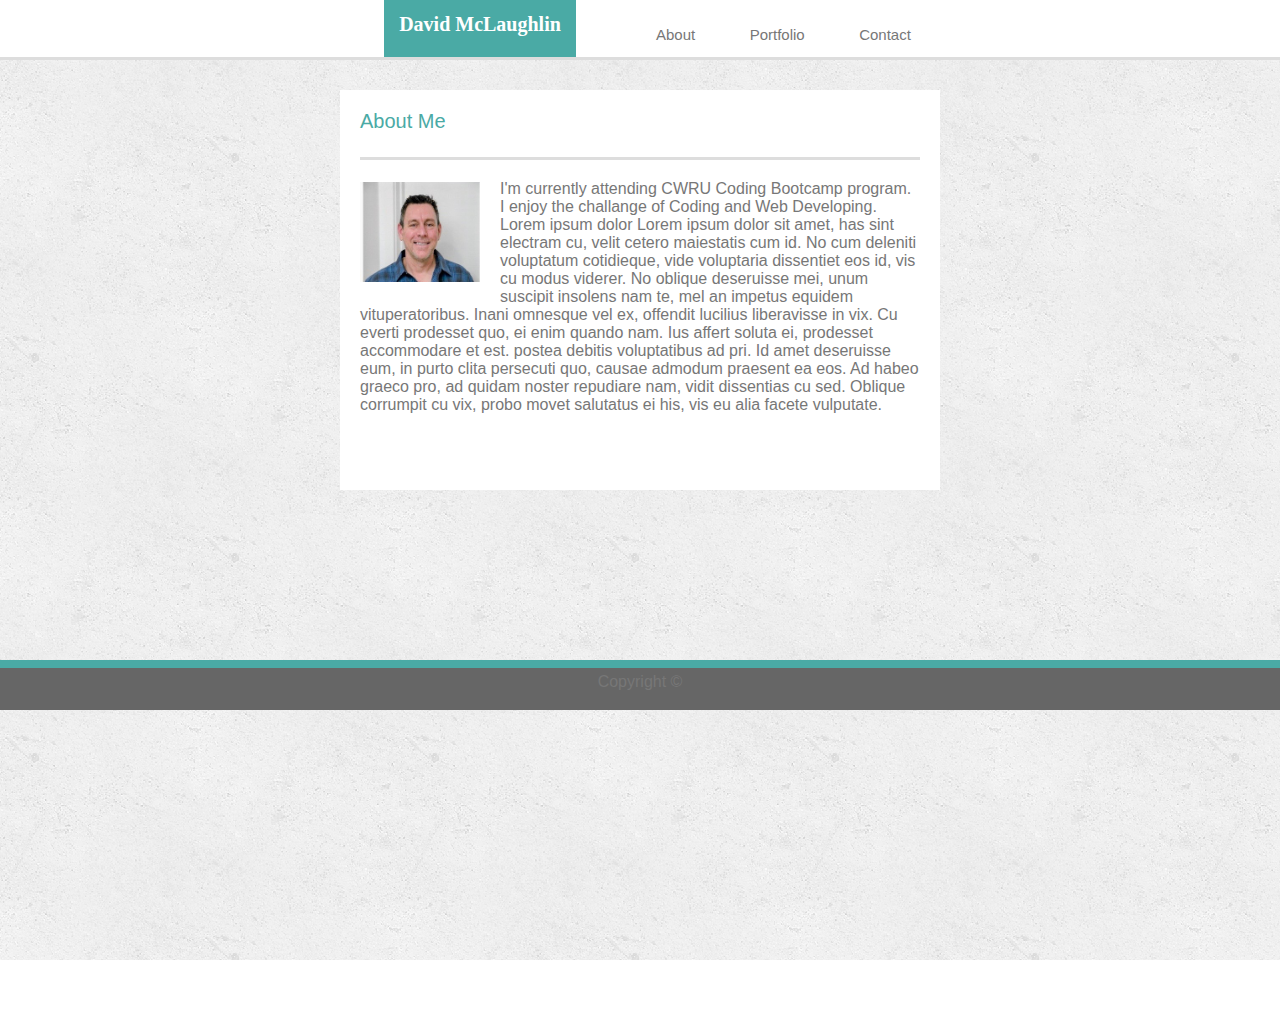
<file: index.html>
<!DOCTYPE html>
<html lang="en-us">
<head>
    <meta charset="utf-8">
    <meta http-equiv="X-UA-Compatible" content="IE=edge">

       <title>David McLaughlin Portfolio</title>

     <meta name="viewport" content="width=device-width, initial-scale=1"> 
    <link rel="stylesheet" type="text/css" media="screen" href="assets/css/style.css" />
    
</head>

<body class="body">

    

<div class="topdiv">

        <section class="left">
               
        </section>
            
        <section class="middle">
                    <h1 class= "yourname">David McLaughlin</h1>
        </section>
            
        <section class="right">
             
                            
                <div style ="clear:right">
                    <ul class="nav">
                                       
                            <li><a href="index.html">About</a></li>
                            <li><a href="porfolio.html">Portfolio</a></li>    
                            <li><a href="contact.html">Contact</a></li>
                            </ul>
                </div>
        </section>
        
    </div>               
            

        <section class="full">

            <div class= "content">
                <div class="header">

              <p id="aboutme">About Me</p>
              <br>
              <br>

            </div>

                
                
                <div><img id="img" src="assets/images/portfolio.jpg" alt="portfolio"></div>
                  
                <div id="para">
                    I'm currently attending CWRU Coding Bootcamp program.
                  I enjoy the challange of Coding and Web Developing.
                  Lorem ipsum dolor Lorem ipsum dolor sit amet, has sint electram cu, velit cetero maiestatis cum id. No cum deleniti voluptatum cotidieque, vide voluptaria dissentiet eos id, vis cu modus viderer. No oblique deseruisse mei, unum suscipit insolens nam te, mel an impetus equidem vituperatoribus. Inani omnesque vel ex, offendit lucilius liberavisse in vix. Cu everti prodesset quo, ei enim quando nam. Ius affert soluta ei, prodesset accommodare et est.
                    postea debitis voluptatibus ad pri. Id amet deseruisse eum, in purto clita persecuti quo, causae admodum praesent ea eos. Ad habeo graeco pro, ad quidam noster repudiare nam, vidit dissentias cu sed. Oblique corrumpit cu vix, probo movet salutatus ei his, vis eu alia facete vulputate.
                
                  
                </div>

            </div>
        </section>

        
    
    
              
        <footer class="footer">
                Copyright &COPY;
              </footer>
    
</body>
</html>
</file>
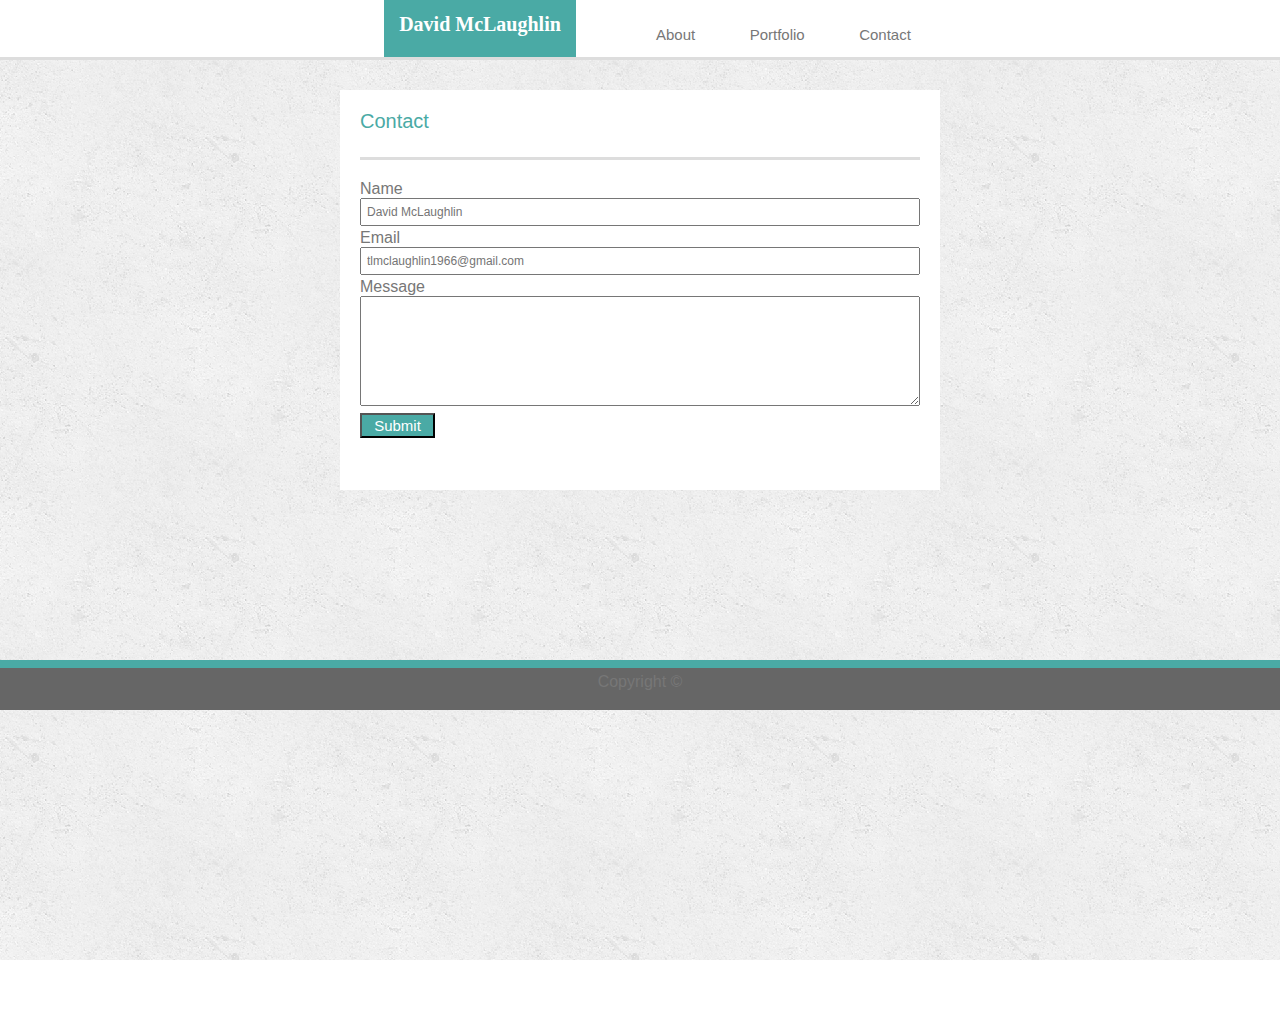
<file: contact.html>
<!DOCTYPE html>
<html lang="en-us">
<head>
    <meta charset="utf-8">
    <meta http-equiv="X-UA-Compatible" content="IE=edge">

       <title>David McLaughlin Portfolio</title>

     <meta name="viewport" content="width=device-width, initial-scale=1"> 
    <link rel="stylesheet" type="text/css" media="screen" href="assets/css/style.css" />
    
</head>

<body class="body">

    

<div class="topdiv">

        <section class="left">
               
        </section>
            
        <section class="middle">
                    <h1 class= "yourname">David McLaughlin</h1>
        </section>
            
        <section class="right">
             <section id="nav">
                            
                <div style ="clear:right">
                    <ul class="nav">
                                       
                            <li><a href="index.html">About</a></li>
                            <li><a href="porfolio.html">Portfolio</a></li>    
                            <li><a href="contact.html">Contact</a></li>
                            </ul>
                </div>
        </section>
        </section>
        
    </div>               
            

        <section class="full">

            <div class= "content">
                    <div class="header">

                            <p id="contact">Contact</p>
                            <br>
                            <br>

                    </div>

                
                
                <div class="contact-form">

                </form id="contact-form" method="post" action="">
                        Name<br>
                        <input name="name" type="text" class="form-control" placeholder="David McLaughlin" required><br>
                        Email<br>
                        <input name="email" type="email" class="form-control" placeholder="tlmclaughlin1966@gmail.com" required><br>
                        Message<br>
                        <textarea name="message" class="form-control" placeholder="" rows="7" required></textarea><br>
                        <input type="submit" class="form-control-submit" value="Submit">
                    </form>
                </div>

            </div>
        </section>

        <footer class="footer">
                Copyright &COPY;
              </footer>
    </body>
    </html>
</file>
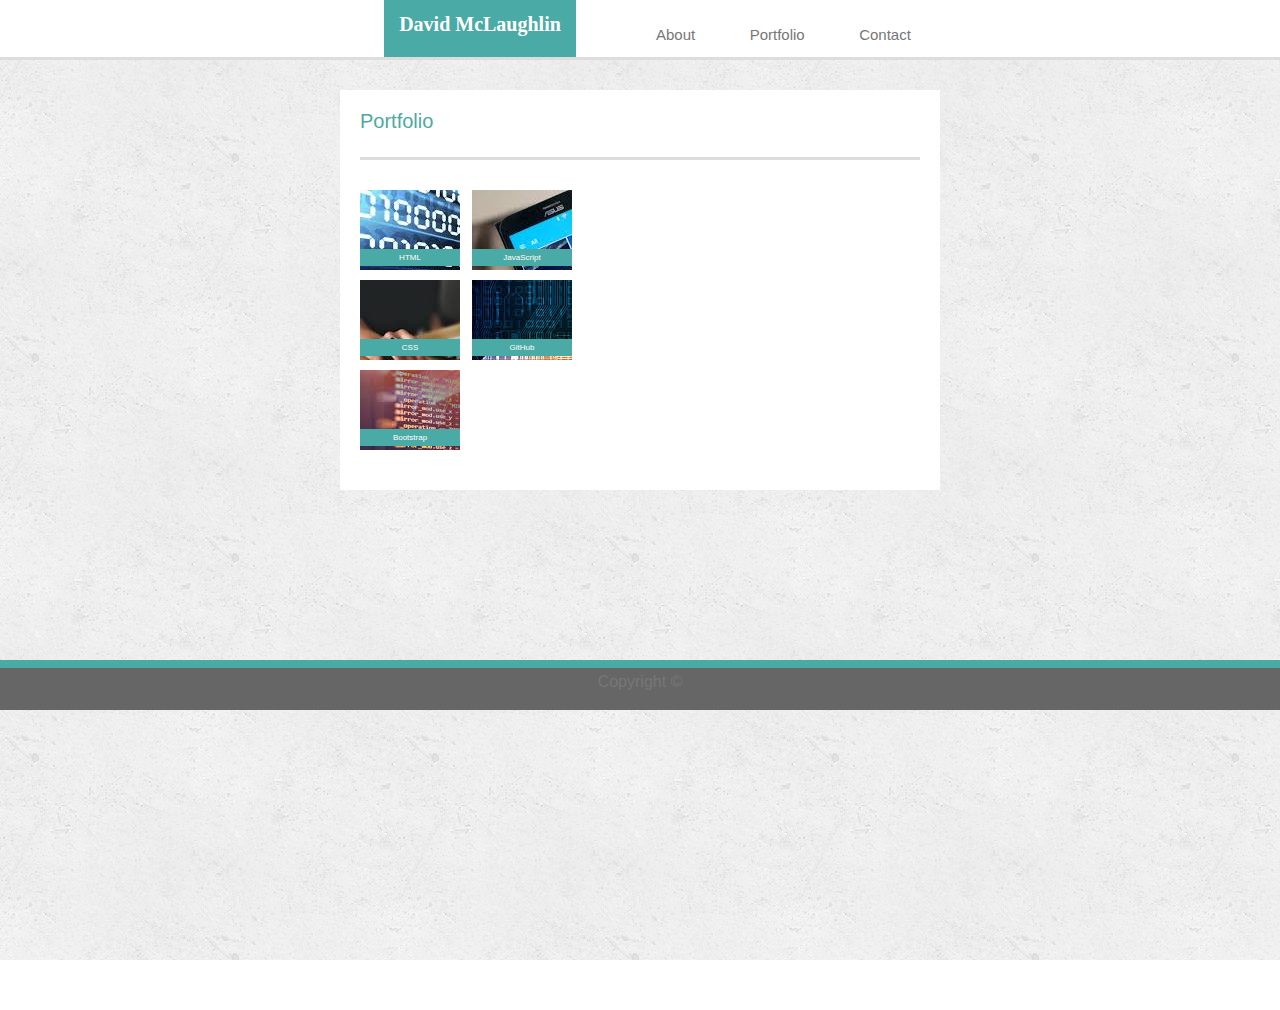
<file: porfolio.html>
<!DOCTYPE html>
<html lang="en-us">
<head>
    <meta charset="utf-8">
    <meta http-equiv="X-UA-Compatible" content="IE=edge">

       <title>David McLaughlin Portfolio</title>

<!--<meta name="viewport" content="width=device-width, initial-scale=1"> -->
    <link rel="stylesheet" type="text/css" media="screen" href="assets/css/style.css" />
    
</head>

<body class="body">

    

        <div class="topdiv">

                <section class="left">
                       
                </section>
                    
                <section class="middle">
                            <h1 class= "yourname">David McLaughlin</h1>
                </section>
                    
                <section class="right">
                        <section id="nav">
                                    
                        <div style ="clear:right">
                            <ul class="nav">
                                               
                                    <li><a href="index.html">About</a></li>
                                    <li><a href="porfolio.html">Portfolio</a></li>    
                                    <li><a href="contact.html">Contact</a></li>
                                    </ul>
                        </div>
                </section>
                </section>
                
            </div>               
                          
            

        <section class="full">

            <div class= "content">
                <div class="header">

                  <p id="portfolio">Portfolio</p>
                  <br>
                  <br>


                </div>


                
                
                <div class="layout1">

                    <div class="img1"><div class="labelhtml">HTML</div></div>
                    <div class="img2"><div class="labelcss">CSS</div></div>
                    <div class="img3"><div class="labelbootstrap">Bootstrap</div></div>
                </div>

                <div class="layout2">
                    <div class="img4"><div class="labeljavascript">JavaScript</div></div>
                    <div class="img5"><div class="labelgithub">GitHub</div></div>
                </div>

            </div>
        </section>
              
        <footer class="footer">
                Copyright &COPY;
              </footer>
    
</body>
</html>
</file>
<file: assets/css/style.css>
* {
    box-sizing: border-box;
}

.body {
    font-family:Arial,"Helvetica Neue", Helvetica, sans-serif;
    color: #777777;
    margin: 0px 0px 0px 0px;

}

    

.left {
    font-family: Georgia, Times, "Times New Roman", serif;
    float: left;
    color: #777777;
    background: #ffffff;
    width: 30%;
    height: 60px;
    border-bottom-style: solid;
    border-color: #dddddd;

      
}


.yourname {
    font-family: Georgia, Times, "Times New Roman", serif;
    color: #fff;
    text-align: center;
    font-size: 20px;
    
    
}

.middle {
    float: left;
    background: #4aaaa5;
    width: 15%;
    height: 60px;
    padding: 0;
    margin: none;
    border-bottom-style: solid;
    border-color: #dddddd;

}
  .right {
    float: right;
    clear:
    font-family: Georgia, Times, "Times New Roman", serif;
    color: #777777;
    background: #ffffff;
    width: 55%;
    height: 60px;
    padding: 0;
    border-bottom-style: solid;
    border-color: #dddddd;
    
}

  


  

.nav li {
    display: inline-block;
    font-size: 15px;
    padding: 10px;
    margin-left: 30px;
    color: #777777;
    
}
.nav a {
    text-decoration: none;
    color: #777777;

}

 .full{
    
    background-image: url("../images/concrete_seamless.png");
    height: 960px;
    width: 100%;
    margin: none;
    padding: none;
    z-index: -1;
    

    
    }

 .content {

        position: relative;
        position: center;
        bottom: -90px;
        background: #ffffff;
        width: 600px;
        height: 400px;
        padding-bottom: 20px;
        padding-left: 20px;
        padding-right: 20px;
        padding-top: none;
        padding-bottom: 20px;
        border: #dddddd;
        margin-left: auto;
        margin-right: auto;
        
        
 }

   .header {

        position: relative;
        margin-bottom:20px;
        margin-top: none;
        padding-bottom: 0px;
        color: #4aaaa5;
        border-bottom-style: solid;
        border-color:#dddddd;
        height: 70px;
        

 }

 
    #aboutme {
        position: absolute;
        top: 20px;
        text-align: left;
        margin: 0px;
        padding: 0px;
        font-size: 20px;
 }

    #portfolio {
        position: absolute;
        top: 20px;
        text-align: left;
        margin: 0px;
        padding: 0px;
        font-size: 20px;

}

    #contact {
        position: absolute;
        top: 20px;
        text-align: left;
        margin: 0px;
        padding: 0px;
        font-size: 20px;

}

    form {
        margin-top: 100px;
        

    }


    .form-control{
        width: 560px;
        outline-color: #dddddd;
        font-size: 15px;
        padding: 5px;
        margin-bottom: 3px;
        color: #777777;
        font-size: 12px;
    }

    .message {
        border-color: #dddddd;
    }

     .submit {
        width: 0px;
        
        

    }
    .form-control-submit {

        background-color: #4aaaa5;
        color: #fff;
        height: 25px;
        width: 75px;
        font-size: 15px;

    }

    .layout1, .layout2 {
        width: 20%;
        margin: 0px 0px 0px 0px;
        float: left;
        
    }
    .labelhtml, 
    .labelcss, 
    .labelbootstrap, 
    .labeljavascript,
    .labelgithub {

        background-color: #4aaaa5;
        color: #fff;
        position: relative;
        top: 59px;
        text-align: center;
        font-size: 8px;
        padding: 4px;

    }
    
    

  

    .img1 {
        
        
        background-image: url("../images/image (5).jpeg");
        padding: 0px;
        width: 100px;
        height: 80px;
        margin-right: 20px;
        margin-left: 0px;
        margin-top: 10px;
        margin-bottom: 10px;
    
    

    }


    .img2 {
        
        background-image: url("../images/image (6).jpeg");
        padding: 0px;
        width: 100px;
        height: 80px;
        margin-right: 20px;
        margin-left: 0px;
        margin-top: 10px;
        margin-bottom: 10px;
    
    }

    .img3 {

        
        background-image: url("../images/image1.jpeg");
        padding: 0px;
        width: 100px;
        height: 80px;
        margin-right: 20px;
        margin-left: 0px;
        margin-top: 10px;
        margin-bottom: 10px;
    
    }
    
    .img4 {
    
        background-image: url("../images/image (7).jpeg");
        padding: 0px;
        width: 100px;
        height: 80px;
        margin-right: 20px;
        margin-left: 0px;
        margin-top: 10px;
        margin-bottom: 10px;

    }
    
    
    .img5 {
        
    
        background-image: url("../images/images (4).jpeg");
        padding: 0px;
        width: 100px;
        height: 80px;
        margin-right: 20px;
        margin-left: 0px;
        margin-top: 10px;
        margin-bottom: 10px;

    }
    
    #img {
        float: left;
        padding: 0px;
        width: 120px;
        height: 100px;
        margin-right: 20px;
        margin-left: 0px;
        margin-top: 2px;
        margin-bottom: 10px;
    }
    

    .para {
        
        margin: 0px;
        padding: 8px 0 0 0;
        color: #777777;

    }
      
    
        
    .footer {
        position:relative;
        bottom: 300px;
        height: 50px;
        background-color: #666666;
        padding: 5px;
        border-top: 8px solid #4aaaa5;
        text-align: center;


}
</file>
